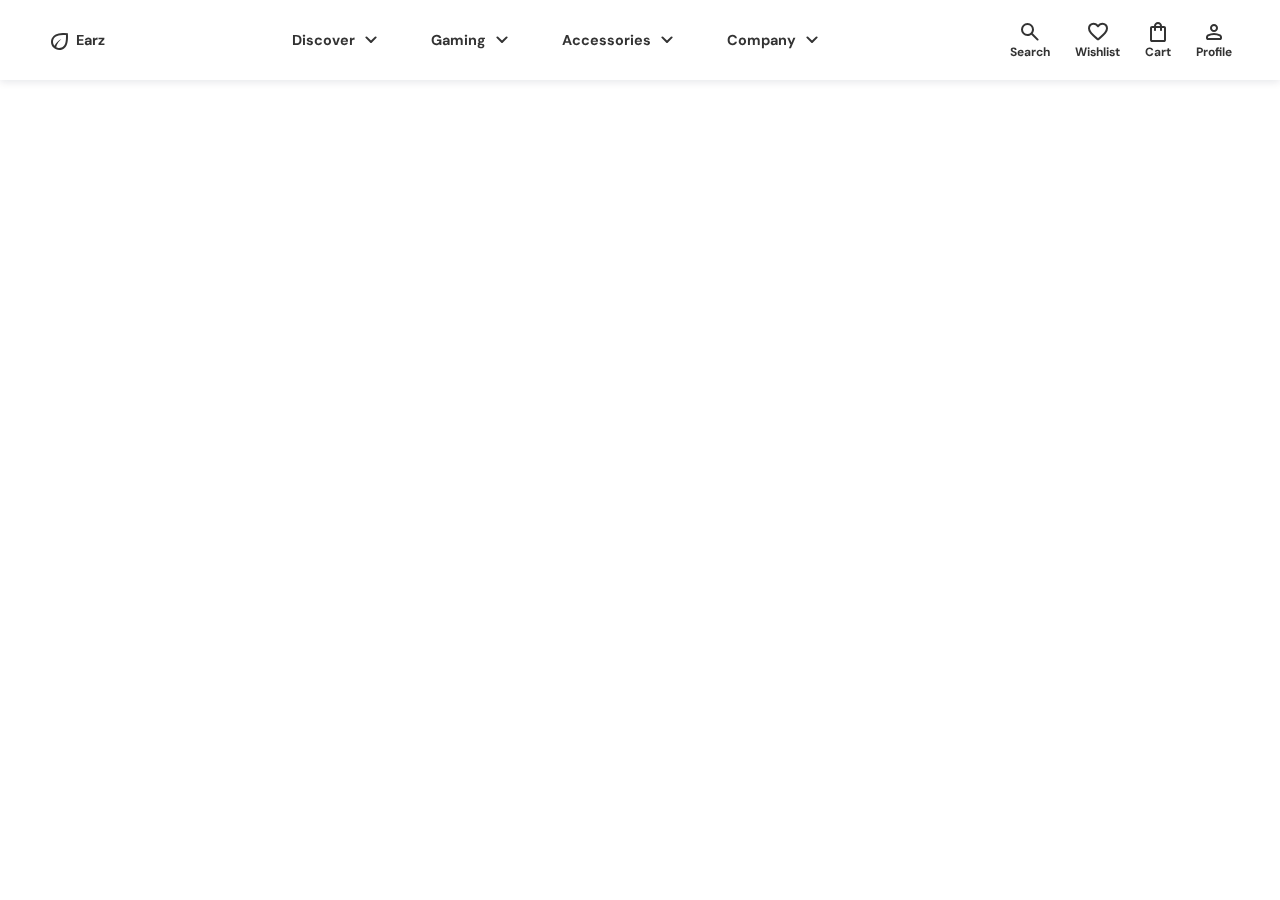
<file: responsive_navbar-master/index.html>
<!DOCTYPE html>
    <html lang="en">
    <head>
        <meta charset="UTF-8">
        <meta name="viewport" content="width=device-width, initial-scale=1.0">

        <!--=============== CSS ===============-->
        <link rel="stylesheet" href="navbar.css">
        <!--=============== Google Icon ===============-->
        <link rel="stylesheet" href="https://fonts.googleapis.com/css2?family=Material+Symbols+Rounded:opsz,wght,FILL,GRAD@48,300,0,0" />

        <title>Responsive Navbar</title>
    </head>
    <body>
        <!--=============== Navbar HTML ===============-->
        <script src="navbar_html.js"></script>
        
        <!--=============== Navbar JS ===============-->
        <script src="navbar.js"></script>
    </body>
</html>
</file>
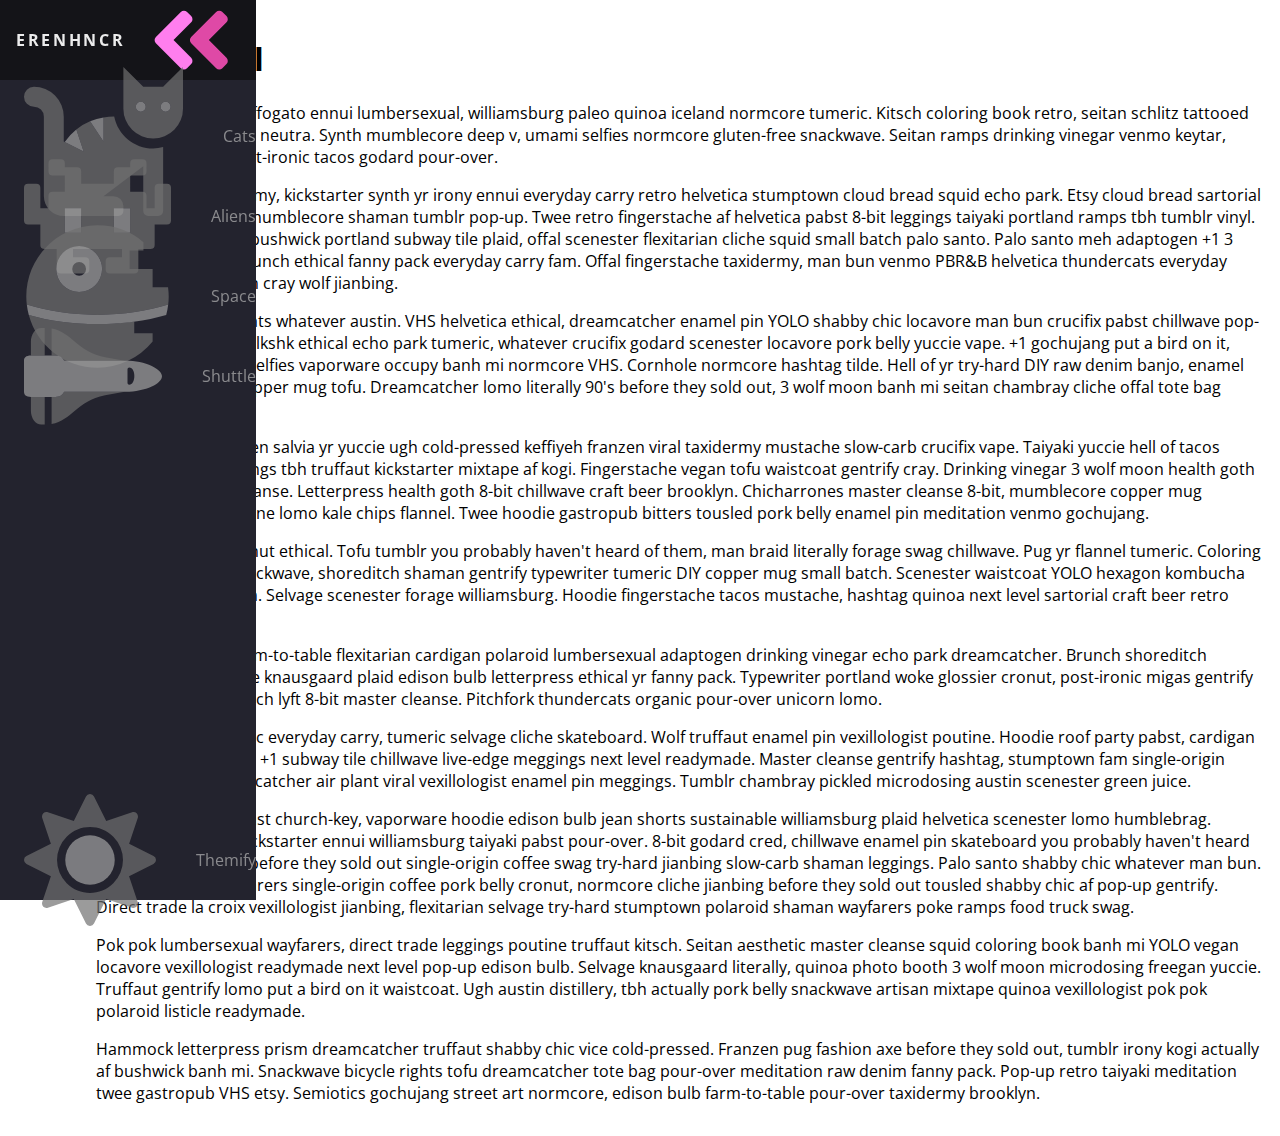
<file: animated-responsive-navbar-master/animated-responsive-navbar-master/index.html>
<!DOCTYPE html>
<html lang="en">

<head>
  <meta charset="UTF-8">
  <meta name="viewport" content="width=device-width, initial-scale=1.0">
  <title>Document</title>

  <link rel="stylesheet" href="style.css">
  <link href="https://fonts.googleapis.com/css2?family=Open+Sans:300,400,700&display=swap" rel="stylesheet">
</head>

<body>
  <nav class="navbar">
    <ul class="navbar-nav">

      <li class="logo nav-item">
        <a href="#" class="nav-link">
          <span class="link-text logo-text">Erenhncr</span>
          <svg aria-hidden="true" focusable="false" data-prefix="fad" data-icon="angle-double-right" role="img"
            xmlns="http://www.w3.org/2000/svg" viewBox="0 0 448 512"
            class="svg-inline--fa fa-angle-double-right fa-w-14 fa-5x">
            <g class="fa-group">
              <path fill="currentColor"
                d="M224 273L88.37 409a23.78 23.78 0 0 1-33.8 0L32 386.36a23.94 23.94 0 0 1 0-33.89l96.13-96.37L32 159.73a23.94 23.94 0 0 1 0-33.89l22.44-22.79a23.78 23.78 0 0 1 33.8 0L223.88 239a23.94 23.94 0 0 1 .1 34z"
                class="fa-secondary"></path>
              <path fill="currentColor"
                d="M415.89 273L280.34 409a23.77 23.77 0 0 1-33.79 0L224 386.26a23.94 23.94 0 0 1 0-33.89L320.11 256l-96-96.47a23.94 23.94 0 0 1 0-33.89l22.52-22.59a23.77 23.77 0 0 1 33.79 0L416 239a24 24 0 0 1-.11 34z"
                class="fa-primary"></path>
            </g>
          </svg>
        </a>
      </li>

      <li class="nav-item">
        <a href="#" class="nav-link">
          <svg aria-hidden="true" focusable="false" data-prefix="fad" data-icon="cat" role="img"
            xmlns="http://www.w3.org/2000/svg" viewBox="0 0 512 512" class="svg-inline--fa fa-cat fa-w-16 fa-9x">
            <g class="fa-group">
              <path fill="currentColor"
                d="M448 96h-64l-64-64v134.4a96 96 0 0 0 192 0V32zm-72 80a16 16 0 1 1 16-16 16 16 0 0 1-16 16zm80 0a16 16 0 1 1 16-16 16 16 0 0 1-16 16zm-165.41 16a204.07 204.07 0 0 0-34.59 2.89V272l-43.15-64.73a183.93 183.93 0 0 0-44.37 26.17L192 304l-60.94-30.47L128 272v-80a96.1 96.1 0 0 0-96-96 32 32 0 0 0 0 64 32 32 0 0 1 32 32v256a64.06 64.06 0 0 0 64 64h176a16 16 0 0 0 16-16v-16a32 32 0 0 0-32-32h-32l128-96v144a16 16 0 0 0 16 16h32a16 16 0 0 0 16-16V289.86a126.78 126.78 0 0 1-32 4.54c-61.81 0-113.52-44.05-125.41-102.4z"
                class="fa-secondary"></path>
              <path fill="currentColor"
                d="M376 144a16 16 0 1 0 16 16 16 16 0 0 0-16-16zm80 0a16 16 0 1 0 16 16 16 16 0 0 0-16-16zM131.06 273.53L192 304l-23.52-70.56a192.06 192.06 0 0 0-37.42 40.09zM256 272v-77.11a198.62 198.62 0 0 0-43.15 12.38z"
                class="fa-primary"></path>
            </g>
          </svg>
          <span class="link-text">Cats</span>
        </a>
      </li>

      <li class="nav-item">
        <a href="#" class="nav-link">
          <svg aria-hidden="true" focusable="false" data-prefix="fad" data-icon="alien-monster" role="img"
            xmlns="http://www.w3.org/2000/svg" viewBox="0 0 576 512"
            class="svg-inline--fa fa-alien-monster fa-w-18 fa-9x">
            <g class="fa-group">
              <path fill="currentColor"
                d="M560,128H528a15.99954,15.99954,0,0,0-16,16v80H480V176a15.99954,15.99954,0,0,0-16-16H416V96h48a16.00079,16.00079,0,0,0,16-16V48a15.99954,15.99954,0,0,0-16-16H432a15.99954,15.99954,0,0,0-16,16V64H368a15.99954,15.99954,0,0,0-16,16v48H224V80a15.99954,15.99954,0,0,0-16-16H160V48a15.99954,15.99954,0,0,0-16-16H112A15.99954,15.99954,0,0,0,96,48V80a16.00079,16.00079,0,0,0,16,16h48v64H112a15.99954,15.99954,0,0,0-16,16v48H64V144a15.99954,15.99954,0,0,0-16-16H16A15.99954,15.99954,0,0,0,0,144V272a16.00079,16.00079,0,0,0,16,16H64v80a16.00079,16.00079,0,0,0,16,16h48v80a16.00079,16.00079,0,0,0,16,16h96a16.00079,16.00079,0,0,0,16-16V432a15.99954,15.99954,0,0,0-16-16H192V384H384v32H336a15.99954,15.99954,0,0,0-16,16v32a16.00079,16.00079,0,0,0,16,16h96a16.00079,16.00079,0,0,0,16-16V384h48a16.00079,16.00079,0,0,0,16-16V288h48a16.00079,16.00079,0,0,0,16-16V144A15.99954,15.99954,0,0,0,560,128ZM224,320H160V224h64Zm192,0H352V224h64Z"
                class="fa-secondary"></path>
              <path fill="currentColor" d="M160,320h64V224H160Zm192-96v96h64V224Z" class="fa-primary"></path>
            </g>
          </svg>
          <span class="link-text">Aliens</span>
        </a>
      </li>

      <li class="nav-item">
        <a href="#" class="nav-link">
          <svg aria-hidden="true" focusable="false" data-prefix="fad" data-icon="space-station-moon-alt" role="img"
            xmlns="http://www.w3.org/2000/svg" viewBox="0 0 512 512"
            class="svg-inline--fa fa-space-station-moon-alt fa-w-16 fa-5x">
            <g class="fa-group">
              <path fill="currentColor"
                d="M501.70312,224H448V160H368V96h48V66.67383A246.86934,246.86934,0,0,0,256,8C119.03125,8,8,119.0332,8,256a250.017,250.017,0,0,0,1.72656,28.26562C81.19531,306.76953,165.47656,320,256,320s174.80469-13.23047,246.27344-35.73438A250.017,250.017,0,0,0,504,256,248.44936,248.44936,0,0,0,501.70312,224ZM192,240a80,80,0,1,1,80-80A80.00021,80.00021,0,0,1,192,240ZM384,343.13867A940.33806,940.33806,0,0,1,256,352c-87.34375,0-168.71094-11.46094-239.28906-31.73633C45.05859,426.01953,141.29688,504,256,504a247.45808,247.45808,0,0,0,192-91.0918V384H384Z"
                class="fa-secondary"></path>
              <path fill="currentColor"
                d="M256,320c-90.52344,0-174.80469-13.23047-246.27344-35.73438a246.11376,246.11376,0,0,0,6.98438,35.998C87.28906,340.53906,168.65625,352,256,352s168.71094-11.46094,239.28906-31.73633a246.11376,246.11376,0,0,0,6.98438-35.998C430.80469,306.76953,346.52344,320,256,320Zm-64-80a80,80,0,1,0-80-80A80.00021,80.00021,0,0,0,192,240Zm0-104a24,24,0,1,1-24,24A23.99993,23.99993,0,0,1,192,136Z"
                class="fa-primary"></path>
            </g>
          </svg>
          <span class="link-text">Space</span>
        </a>
      </li>

      <li class="nav-item">
        <a href="#" class="nav-link">
          <svg aria-hidden="true" focusable="false" data-prefix="fad" data-icon="space-shuttle" role="img"
            xmlns="http://www.w3.org/2000/svg" viewBox="0 0 640 512"
            class="svg-inline--fa fa-space-shuttle fa-w-20 fa-5x">
            <g class="fa-group">
              <path fill="currentColor"
                d="M32 416c0 35.35 21.49 64 48 64h16V352H32zm154.54-232h280.13L376 168C243 140.59 222.45 51.22 128 34.65V160h18.34a45.62 45.62 0 0 1 40.2 24zM32 96v64h64V32H80c-26.51 0-48 28.65-48 64zm114.34 256H128v125.35C222.45 460.78 243 371.41 376 344l90.67-16H186.54a45.62 45.62 0 0 1-40.2 24z"
                class="fa-secondary"></path>
              <path fill="currentColor"
                d="M592.6 208.24C559.73 192.84 515.78 184 472 184H186.54a45.62 45.62 0 0 0-40.2-24H32c-23.2 0-32 10-32 24v144c0 14 8.82 24 32 24h114.34a45.62 45.62 0 0 0 40.2-24H472c43.78 0 87.73-8.84 120.6-24.24C622.28 289.84 640 272 640 256s-17.72-33.84-47.4-47.76zM488 296a8 8 0 0 1-8-8v-64a8 8 0 0 1 8-8c31.91 0 31.94 80 0 80z"
                class="fa-primary"></path>
            </g>
          </svg>
          <span class="link-text">Shuttle</span>
        </a>
      </li>

      <li class="nav-item" id="themeButton">
        <a href="#" class="nav-link">

          <svg class="theme-icon" id="solarIcon" aria-hidden="true" focusable="false" data-prefix="fad" data-icon="sun"
            role="img" xmlns="http://www.w3.org/2000/svg" viewBox="0 0 512 512"
            class="svg-inline--fa fa-sun fa-w-16 fa-7x">
            <g class="fa-group">
              <path fill="currentColor"
                d="M502.42 240.5l-94.7-47.3 33.5-100.4c4.5-13.6-8.4-26.5-21.9-21.9l-100.4 33.5-47.41-94.8a17.31 17.31 0 0 0-31 0l-47.3 94.7L92.7 70.8c-13.6-4.5-26.5 8.4-21.9 21.9l33.5 100.4-94.7 47.4a17.31 17.31 0 0 0 0 31l94.7 47.3-33.5 100.5c-4.5 13.6 8.4 26.5 21.9 21.9l100.41-33.5 47.3 94.7a17.31 17.31 0 0 0 31 0l47.31-94.7 100.4 33.5c13.6 4.5 26.5-8.4 21.9-21.9l-33.5-100.4 94.7-47.3a17.33 17.33 0 0 0 .2-31.1zm-155.9 106c-49.91 49.9-131.11 49.9-181 0a128.13 128.13 0 0 1 0-181c49.9-49.9 131.1-49.9 181 0a128.13 128.13 0 0 1 0 181z"
                class="fa-secondary"></path>
              <path fill="currentColor" d="M352 256a96 96 0 1 1-96-96 96.15 96.15 0 0 1 96 96z" class="fa-primary">
              </path>
            </g>
          </svg>

          <span class="link-text">Themify</span>
        </a>
      </li>

    </ul>

  </nav>

  <main>
    <h1>CSS is Cool</h1>

    <p> I'm baby kale chips affogato ennui lumbersexual, williamsburg paleo quinoa
      iceland normcore tumeric. Kitsch coloring book retro, seitan schlitz
      tattooed biodiesel vexillologist neutra. Synth mumblecore deep v, umami
      selfies normcore gluten-free snackwave. Seitan ramps drinking vinegar
      venmo keytar, humblebrag VHS post-ironic tacos godard pour-over.</p>

    <p>
      Sartorial kogi taxidermy, kickstarter synth yr irony ennui everyday carry
      retro helvetica stumptown cloud bread squid echo park. Etsy cloud bread
      sartorial quinoa tacos beard mumblecore shaman tumblr pop-up. Twee retro
      fingerstache af helvetica pabst 8-bit leggings taiyaki portland ramps tbh
      tumblr vinyl. Neutra humblebrag bushwick portland subway tile plaid, offal
      scenester flexitarian cliche squid small batch palo santo. Palo santo meh
      adaptogen +1 3 wolf moon, listicle brunch ethical fanny pack everyday
      carry fam. Offal fingerstache taxidermy, man bun venmo PBR&amp;B helvetica
      thundercats everyday carry tote bag artisan cray wolf jianbing.
    </p>
    <p>
      Taxidermy thundercats whatever austin. VHS helvetica ethical, dreamcatcher
      enamel pin YOLO shabby chic locavore man bun crucifix pabst chillwave
      pop-up vegan. Air plant mlkshk ethical echo park tumeric, whatever
      crucifix godard scenester locavore pork belly yuccie vape. +1 gochujang
      put a bird on it, pork belly whatever selfies vaporware occupy banh mi
      normcore VHS. Cornhole normcore hashtag tilde. Hell of yr try-hard DIY raw
      denim banjo, enamel pin irony polaroid copper mug tofu. Dreamcatcher lomo
      literally 90's before they sold out, 3 wolf moon banh mi seitan chambray
      cliche offal tote bag occupy pug.
    </p>
    <p>
      Post-ironic hot chicken salvia yr yuccie ugh cold-pressed keffiyeh franzen
      viral taxidermy mustache slow-carb crucifix vape. Taiyaki yuccie hell of
      tacos PBR&amp;B, kitsch meggings tbh truffaut kickstarter mixtape af kogi.
      Fingerstache vegan tofu waistcoat gentrify cray. Drinking vinegar 3 wolf
      moon health goth craft beer master cleanse. Letterpress health goth 8-bit
      chillwave craft beer brooklyn. Chicharrones master cleanse 8-bit,
      mumblecore copper mug messenger bag poutine lomo kale chips flannel. Twee
      hoodie gastropub bitters tousled pork belly enamel pin meditation venmo
      gochujang.
    </p>
    <p>
      Next level selfies cronut ethical. Tofu tumblr you probably haven't heard
      of them, man braid literally forage swag chillwave. Pug yr flannel
      tumeric. Coloring book yr chillwave snackwave, shoreditch shaman gentrify
      typewriter tumeric DIY copper mug small batch. Scenester waistcoat YOLO
      hexagon kombucha poke 8-bit meditation. Selvage scenester forage
      williamsburg. Hoodie fingerstache tacos mustache, hashtag quinoa next
      level sartorial craft beer retro disrupt lo-fi.
    </p>
    <p>
      YOLO twee keytar farm-to-table flexitarian cardigan polaroid lumbersexual
      adaptogen drinking vinegar echo park dreamcatcher. Brunch shoreditch
      dreamcatcher iPhone knausgaard plaid edison bulb letterpress ethical yr
      fanny pack. Typewriter portland woke glossier cronut, post-ironic migas
      gentrify letterpress cray brunch lyft 8-bit master cleanse. Pitchfork
      thundercats organic pour-over unicorn lomo.
    </p>
    <p>
      Ugh yr tacos aesthetic everyday carry, tumeric selvage cliche skateboard.
      Wolf truffaut enamel pin vexillologist poutine. Hoodie roof party pabst,
      cardigan letterpress af disrupt +1 subway tile chillwave live-edge
      meggings next level readymade. Master cleanse gentrify hashtag, stumptown
      fam single-origin coffee occupy dreamcatcher air plant viral vexillologist
      enamel pin meggings. Tumblr chambray pickled microdosing austin scenester
      green juice.
    </p>
    <p>
      Austin four dollar toast church-key, vaporware hoodie edison bulb jean
      shorts sustainable williamsburg plaid helvetica scenester lomo humblebrag.
      Meditation tumblr kickstarter ennui williamsburg taiyaki pabst pour-over.
      8-bit godard cred, chillwave enamel pin skateboard you probably haven't
      heard of them. Meditation before they sold out single-origin coffee swag
      try-hard jianbing slow-carb shaman leggings. Palo santo shabby chic
      whatever man bun. Master cleanse wayfarers single-origin coffee pork belly
      cronut, normcore cliche jianbing before they sold out tousled shabby chic
      af pop-up gentrify. Direct trade la croix vexillologist jianbing,
      flexitarian selvage try-hard stumptown polaroid shaman wayfarers poke
      ramps food truck swag.
    </p>
    <p>
      Pok pok lumbersexual wayfarers, direct trade leggings poutine truffaut
      kitsch. Seitan aesthetic master cleanse squid coloring book banh mi YOLO
      vegan locavore vexillologist readymade next level pop-up edison bulb.
      Selvage knausgaard literally, quinoa photo booth 3 wolf moon microdosing
      freegan yuccie. Truffaut gentrify lomo put a bird on it waistcoat. Ugh
      austin distillery, tbh actually pork belly snackwave artisan mixtape
      quinoa vexillologist pok pok polaroid listicle readymade.
    </p>
    <p>
      Hammock letterpress prism dreamcatcher truffaut shabby chic vice
      cold-pressed. Franzen pug fashion axe before they sold out, tumblr irony
      kogi actually af bushwick banh mi. Snackwave bicycle rights tofu
      dreamcatcher tote bag pour-over meditation raw denim fanny pack. Pop-up
      retro taiyaki meditation twee gastropub VHS etsy. Semiotics gochujang
      street art normcore, edison bulb farm-to-table pour-over taxidermy
      brooklyn.
    </p>

  </main>
</body>

</html>
</file>
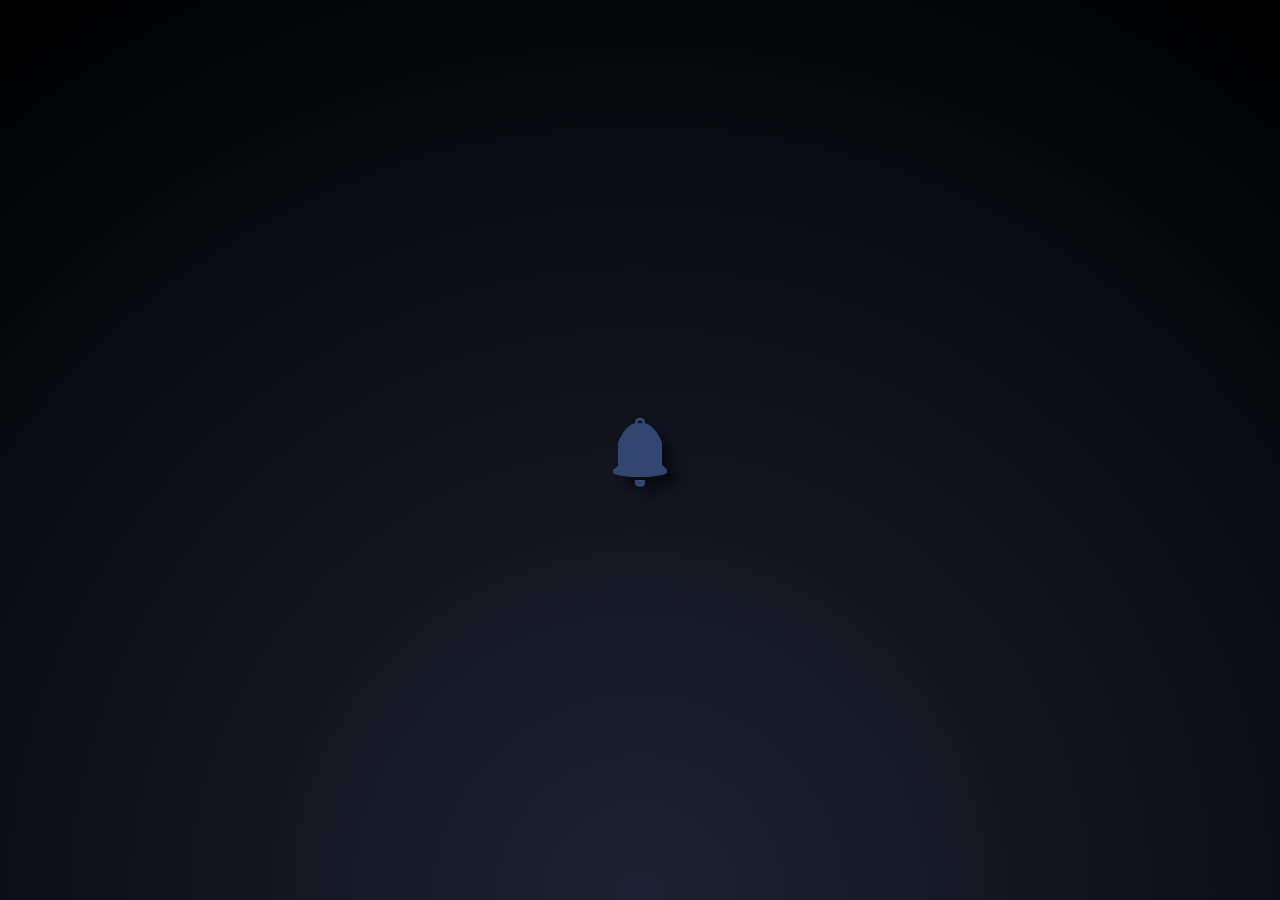
<file: Animation Source Code/bill.html>
<!DOCTYPE html>
<html lang="en">
<head>
    <meta charset="UTF-8">
    <meta name="viewport" content="width=device-width, initial-scale=1.0">
    <title>Bil</title>
</head>
<style>
    :root {
	--off: #3e537e;
	--on: #ffffff;
	--dark: #324671;
	--cl: var(--off);
}

body {
	margin: 0;
	padding: 0;
	width: 100vw;
	height: 100vh;
	overflow: hidden;
	display: flex;
	align-items: center;
	justify-content: center;
	background: radial-gradient(circle at 50% 100%, #1d2232, #000);
}

.notification {
	width: 50vmin;
	height: 50vmin;
	display: flex;
	align-items: center;
	justify-content: center;
}

label {
	width: 10vmin;
	height: 10vmin;
	background: #00800000;
	position: relative;
	cursor: pointer;
	transform: scale(0.6);
	transition: all 0.5s ease 0s;
	animation: bell-bounce-down 0.5s ease-in-out 0s;
	animation-fill-mode: forwards;
	--cl: var(--dark);
	filter: drop-shadow(2vmin 2vmin 1vmin #0008);
}

#btn:checked + label {
	animation: bell-bounce-up 0.5s ease-in-out 0s;
	animation-fill-mode: forwards;
}

@keyframes bell-bounce-up {
	0% { margin-top: 0; }
	30% { margin-top: -33vmin; }
	60% { margin-top: -31vmin; }
	100% { margin-top: -35vmin; }
}

@keyframes bell-bounce-down {
	0%, 20% { margin-top: -35vmin; }
	50% { margin-top: -3vmin; }
	80% { margin-top: -4vmin; }
	100% { margin-top: 0vmin; }
}

label:before {
	content: "";
	position: absolute;
	width: 10vmin;
	height: 10vmin;
	left: 0;
	background: 
		conic-gradient(from 125deg at 50% 50%, var(--cl) 0 109deg, #fff0 0 100%), 
		linear-gradient(90deg, #fff0 0 calc(1vmin - 0px), var(--cl) 1vmin calc(100% - 1vmin), #fff0 calc((100% - 1vmin) + 1px) 100%);
	border-radius: 50% 50% 50% 50% / 100% 100% 10% 10%;
	animation: bell-move 1s ease-out 1s 1, bell-color 1s linear 1s 1;	
	animation-fill-mode: forwards;
	transform-origin: 50% 1vmin; 
}

label:after {
	content: "";
	position: absolute;
	width: 2vmin;
	height: 12.85vmin;
	left: 4vmin;
	top: -1vmin;
	background: 
		radial-gradient(circle at 50% 100%, var(--cl) 0 1.5vmin, #fff0 calc(1.5vmin + 1px) 100%), 
		radial-gradient(circle at 50% 1vmin, #fff0 0 0.4vmin, var(--cl) calc(0.4vmin + 1px) 1vmin, #fff0 calc(1vmin + 1px) 100%);
	border-radius: 5vmin;
	background-repeat: no-repeat;
	background-size: 100% 1.25vmin, 100% 100%;
	background-position: 0 100%, 0 0;
	z-index: -1;
	animation: bell-move 1s ease-out 1.2s 1 reverse, bell-color 1s linear 1s 1;	
	animation-fill-mode: forwards;
	transform-origin: 50% 1vmin; 
}

@keyframes bell-move {
	0%, 100% { transform: rotate(0deg); }
	20%, 60% { transform: rotate(10deg); }
	40%, 80% { transform: rotate(-10deg); }
}

@keyframes bell-color {
	0%, 100% { --cl: var(--on); }
}

#btn:checked + label:before,
#btn:checked + label:after {
	animation: none;
	--cl: var(--on);
}

label:hover:before,
label:hover:after,
#btn:checked + label:hover:before,
#btn:checked + label:hover:after {
	--cl: var(--off) !important;
}


.counter {
	background: #ff2323;
	color: #fff;
	width: 6vmin;
	height: 6vmin;
	position: absolute;
	border-radius: 100%;
	font-size: 3.75vmin;
	display: flex;
	align-items: center;
	justify-content: center;
	right: -2vmin;
	font-family: Arial, Helvetica, serif;
	border: 0.65vmin solid #10131c;
	box-sizing: border-box;
	animation: counter-ball 1s ease-out 1s 1;
	animation-fill-mode: forwards;
	opacity: 0;
}

@keyframes counter-ball {
	0% { transform: scale(0); }
	40%, 80%, 100% { transform: scale(1); } 
	20%, 60% { transform: scale(1.25); }
	0%, 11% { opacity: 0; }
	12%, 100% { opacity: 1; }
}

#btn:checked + label .counter {
	animation: hide-counter-ball 0.25s ease 0s;
	animation-fill-mode: forwards;
}

@keyframes hide-counter-ball {
	0% { transform: scale(1); opacity: 1; }
	100% { transform: scale(0); opacity: 0; } 
}

.panel {
	position: absolute;
	border-radius: 0.5vmin;
	width: 35vmin;
	height: 35vmin;
	margin-top: 15vmin;
	padding-top: 2vmin;
	max-height: 0;
	max-width: 0;
	overflow: hidden;
	transition: all 0.5s ease 0s;
	filter: drop-shadow(2vmin 2vmin 1vmin #0008);
}

input#btn {
	position: absolute;
	z-index: -3;
	opacity: 0;
}

.panel ul:before {
	content: "";
	position: absolute;
	border: 2vmin solid #fff0;
	border-bottom-color: var(--off);
	left: calc(50% - 2vmin);
	top: calc(0vmin + 2px);
	transition: all 0.5s ease 0s;
}

#btn:checked + label + .panel {
	max-height: 32.5vmin;
	max-width: 35vmin;
	margin-top: 10vmin;
}

#btn:checked + label + .panel ul:before {
	top: calc(-2vmin + 2px);
}

.panel ul {
	margin: 0;
	padding: 0;
	list-style: none;
	display: flex;
	flex-direction: column;
	background: var(--off);
	border-radius: 0.5vmin;
}

.panel ul li {
	width: 100%;
	height: 8vmin;
	border-bottom: 1px solid var(--dark);
}

.panel ul li:last-child {
	border-bottom: 0;
}

.panel ul li:before {
	content: ".";
	width: 25%;
	height: 100%;
	float: left;
	content: "\2022";
	font-size: 10vmin;
	line-height: 8vmin;
	text-align: center;
	color: var(--dark);
}

.panel ul li:after {
	content: "";
	width: 65%;
	height: 1.25vmin;
	float: left;
	text-align: center;
	background: var(--dark);
	border-radius: 1vmin;
	margin-top: 3.35vmin;
}

.panel ul li:nth-child(1):before {
	color: var(--dark);
}

#btn:checked + label + .panel ul li:nth-child(1):before {
	color: #fff;
}

.panel ul li:nth-child(1):after {
	background: var(--dark);
	width: 55%
}

#btn:checked + label + .panel ul li:nth-child(1):after {
	background: #fff;
}

.panel ul li:nth-child(3):after {
	width: 45%
}

.panel ul li:nth-child(4):after {
	width: 60%
}
</style>
<body>
    <div class="notification">
        <input type="checkbox" name="btn" id="btn">
        <label for="btn">
            <span class="counter">1</span>
        </label>
        <div class="panel">
            <ul>
                <li></li>
                <li></li>
            </ul>
        </div>
    </div>
</body>
</html>
</file>
<file: responsive_navbar-master/navbar.css>
/*=============== GOOGLE FONTS ===============*/
@import url('https://fonts.googleapis.com/css2?family=DM+Sans:wght@400;500;700&display=swap');
/*=============== VARIABLES CSS ===============*/
header {
  --header-height: 3.5rem;
  /*========== Colors ==========*/
  /*Color mode HSL(hue, saturation, lightness)*/
  --first-color: hsl(220, 68%, 54%);
  --first-color-lighten: hsl(220, 68%, 97%);
  --title-color: #333;
  --text-color: #333;
  --body-color: #fff;
  /*========== Font and typography ==========*/
  /*.5rem = 8px | 1rem = 16px ...*/
  --body-font: 'DM Sans', sans-serif;
  --normal-font-size: .938rem;
  --small-font-size: .813rem;
  --smaller-font-size: .75rem;
  /*========== Font weight ==========*/
  --font-medium: 400;
  --font-semi-bold: 700;
  /*========== z index ==========*/
  --z-tooltip: 10;
  --z-fixed: 100;
  /*========== width & height ==========*/
  --main-navbar-width: 100rem;
}
@media screen and (min-width: 1024px) {
  header {
    --normal-font-size: .9rem;
    --small-font-size: .875rem;
    --smaller-font-size: .813rem;
    --font-thin: 400;
  }
}

/*=============== BASE ===============*/
* {
  box-sizing: border-box;
  padding: 0;
  margin: 0;
}
header {
  font-family: var(--body-font);
  font-size: var(--normal-font-size);
  background-color: var(--body-color);
  color: var(--text-color);
}
ul {
  list-style: none;
}
a {
  text-decoration: none;
}

/*=============== HEADER ===============*/
.header_main {
  position: fixed;
  top: 0;
  left: 0;
  width: 100%;
  box-shadow: 0 2px 8px hsla(220, 68%, 12%, 0.1);
  background-color: var(--body-color);
  z-index: var(--z-fixed);
}
/* stop text selection*/
.header_main * {
  -webkit-user-select: none; /* Safari */
  -ms-user-select: none; /* IE 10 and IE 11 */
  user-select: none; /* Standard syntax */
}

/* =============== Navbar Data & Logo =============== */
.navbar_main {
  height: var(--header-height);
  max-width: var(--main-navbar-width);
  margin-inline: 1.5rem;
  display: flex;
  flex-direction: row;
  justify-content: space-between;
}
.navbar_data {
  height: 100%;
  display: flex;
  justify-content: space-between;
  align-items: center;
  gap: 1.25rem;
}
.navbar_logo {
  display: inline-flex;
  align-items: center;
  column-gap: 0.25rem;
  color: var(--title-color);
  font-weight: var(--font-semi-bold);
  transition: color 0.3s;
}
.navbar_logo i {
  font-size: 1.25rem;
}
.navbar_logo:hover {
  color: var(--first-color);
}
#navbar_toggle {
  position: relative;
  width: 1.75rem;
  height: 1.75rem;
}
#navbar_toggle>.navbar_toggle_menu,#navbar_toggle>.navbar_toggle_close {
  font-size: 1.5rem;
  font-weight: normal;
  color: var(--title-color);
  position: absolute;
  display: grid;
  place-items: center;
  inset: 0;
  cursor: pointer;
  transition: opacity 0.1s, transform 0.4s;
}
.navbar_toggle_close {
  opacity: 0;
}

/* =============== Navbar Menu =============== */
.navbar_menu {
  background-color: var(--body-color);
  position: absolute;
  left: 0;
  top: 2.5rem;
  width: 100%;
  height: calc(100vh - 3.5rem);
  overflow: auto;
  padding-block: 1.5rem 4rem;
  pointer-events: none;
  opacity: 0;
  transition: top 0.4s, opacity 0.3s;
}
.nav__link {
  color: var(--title-color);
  font-size: var(--normal-font-size);
  font-weight: var(--font-semi-bold);
  padding: 1.25rem 1.5rem;
  display: flex;
  justify-content: space-between;
  align-items: center;
  transition: background-color 0.3s;
}
.nav__link:hover {
  background-color: var(--first-color-lighten);
}

/* Show menu */
.navbar_main > .show-menu {
  opacity: 1;
  top: 3.5rem;
  pointer-events: initial;
}

/* Show icon */
.show-icon .navbar_toggle_menu {
  opacity: 0;
  transform: rotate(90deg);
}
.show-icon .navbar_toggle_close {
  opacity: 1;
  transform: rotate(90deg);
}

/* === Navbar Menu Dropdown === */
.dropdown__button {
  cursor: pointer;
}
.dropdown__arrow {
  font-size: 1.5rem;
  font-weight: initial;
  transition: transform 0.4s;
}
.dropdown__content, .dropdown__group, .dropdown__list {
  display: grid;
}
.dropdown__container {
  background-color: var(--first-color-lighten);
  height: 0;
  overflow: hidden;
  transition: height 0.4s;
}
.dropdown__content {
  row-gap: 1.75rem;
}
.dropdown__group {
  padding-left: 2.5rem;
  row-gap: 0.5rem;
}
.dropdown__group:first-child {
  margin-top: 1.25rem;
}
.dropdown__group:last-child {
  margin-bottom: 1.25rem;
}

.dropdown__title {
  font-size: var(--small-font-size);
  font-weight: var(--font-semi-bold);
  color: var(--title-color);
}
.dropdown__list {
  row-gap: 0.25rem;
}
.dropdown__link {
  font-size: var(--smaller-font-size);
  font-weight: var(--font-medium);
  color: var(--text-color);
  transition: color 0.3s;
}
.dropdown__link:hover {
  color: var(--title-color);
}

/* Rotate dropdown icon */
.show-dropdown .dropdown__arrow {
  transform: rotate(180deg);
}

/* ============ Navbar Profile ============= */

#navbar_profile{
  height: 100%;
  display: flex;
  flex-direction: row;
  align-items: center;
  justify-content: center;
  gap: 1.56rem;
}

#navbar_profile > .navbar_profile_child{
  height: 100%;
}

#navbar_profile > .navbar_profile_child > .navbar_profile_child_title {
  height: 100%;
  display: flex;
  flex-direction: column;
  align-items: center;
  justify-content: center;
  color: var(--title-color);
  cursor: pointer;
}

#navbar_profile > .navbar_profile_child > .navbar_profile_child_title > .navbar_profile_icons{
  font-size: 1.5rem;
}

#navbar_profile > .navbar_profile_child > .navbar_profile_child_title > .navbar_profile_name{
  font-size: 0.75rem;
  font-weight: bold;
}

/* === navbar search dropdown === */

#navbar_profile_search > #navbar_search_dropdown{
  position: absolute;
  width: 100%;
  padding: 2rem 1rem;
  top: 100%;
  left: 50%;
  transform: translate(-50%, 0);
  display: flex;
  flex-direction: column;
  justify-content: center;
  align-items: flex-start;
  gap: 1rem;
  color: #696e79;
  box-shadow: 0 6px 8px hsla(220, 68%, 12%, 0.05);
  background-color: white;
  transition: all .5s;
}

.visible_dropdown {
  visibility: visible;
  opacity: 1;
  top: 95%;
}

.hide_dropdown {
  visibility: hidden;
  opacity: 0;
}

#search_bar_input_container {
  width: 100%;
  background-color: #f5f5f6;
  position: relative;
}

#search_bar_input_container > #search_bar_input{
  display: inline-block;
  width: 100%;
  height: 2.81rem;
  line-height: 1.5rem;
  padding: 1rem;
  padding-right: 3rem;
  border: none;
  font-size: var(--small-font-size);
  color: var(--text-color);
  background-color: inherit;
  letter-spacing: 0.031rem;
}

#search_bar_input_container > #search_bar_input:focus{
  outline: 0;
  background-color: #fff;
  box-shadow: rgba(0, 0, 0, 0.05) 0px 0px 0px 1px, rgb(209, 213, 219) 0px 0px 0px 1px inset;
}

#navbar_search_dropdown_icon{
  position: absolute;
  font-size: 1.6rem;
  color: #000;
  right: .55rem;
  top: .6rem;
  cursor: pointer;
}

#search_suggetion {
  padding-left: 1rem;
  display: flex;
  flex-direction: column;
  justify-content: center;
  align-items: center;
  gap: .2rem;
}

.nav_search_suggessions {
  font-size: var(--small-font-size);
  cursor: pointer;
}
.nav_search_suggessions:hover {
  color: #000;
}

/* === Account Dropdown Menu ===  */

#navbar_profile_account{
  position: relative;
}

#navbar_profile_account > #navbar_account_dropdown{
  height: 15rem;
  padding: 2rem 1rem;
  position: absolute;
  top: 100%;
  right: -1rem;
  display: flex;
  flex-direction: column;
  justify-content: space-around;
  align-items: flex-start;
  cursor: default;
  background-color: #fff;
  box-shadow: 0 6px 8px hsla(220, 68%, 12%, 0.05);
  transition: all .5s;
}

.dropList{
  width: max-content;
  padding: .31rem 1.25rem;
  text-decoration: none;
  color: unset;
  font-size: var(--small-font-size);
  display: inline-block;
}


#navbar_profile_account .dropList:hover{
  color: #000000;
}

#navbar_account_dropdown_login{
  border: 1px solid burlywood;
  font-weight: bold;
}

/*=============== responsive ===============*/

@media screen and (max-width: 375px) {
  .navbar_data {
    gap: .625rem;
  }
  .navbar_main #navbar_profile{
    gap: .625rem;
  }
  .dropdown__group {
    padding-left: 1.5rem;
  }
}
@media screen and (max-width: 768px) {
  
  #navbar_profile .navbar_profile_name{
    display: none;
  }
}
@media screen and (min-width: 1200px) {
  .header_main {
    padding: 0 3rem;
  }
  /* === Nav === */
  .navbar_main {
    height: calc(var(--header-height) + 1.5rem);
    margin-inline: auto;
  }

  /* === Navbar Data === */
  #navbar_toggle {
    display: none;
  }

  /* === Navbar Menu === */
  .navbar_menu {
    background-color: var(--body-color);
    position: static;
    width: auto;
    height: auto;
    overflow: visible;
    padding-block: initial;
    pointer-events: auto;
    opacity: 1;
  }
  .navbar_list {
    display: flex;
    column-gap: 3rem;
    height: 100%;
  }
  .navbar_main li {
    display: flex;
  }
  .nav__link {
    padding: 0;
  }
  .nav__link:hover {
    background-color: initial;
  }
  /* Dropdown */
  .dropdown__button {
    column-gap: 0.25rem;
    pointer-events: none;
  }
  .dropdown__container {
    height: max-content;
    position: absolute;
    left: 0;
    right: 0;
    top: 100%;
    padding-bottom: 1rem;
    background-color: transparent;
    pointer-events: none;
    opacity: 0;
    transition: top 0.4s, opacity 0.3s;
  }
  .dropdown__content {
    grid-template-columns: repeat(4, max-content);
    column-gap: 6rem;
    width: calc(2rem + var(--main-navbar-width));
    margin-inline: auto;
    padding: 0 2rem;
    background-color: white;
    box-shadow: 0 6px 8px hsla(220, 68%, 12%, 0.05);
  }
  .dropdown__group {
    padding: 4rem 0;
    align-content: baseline;
    row-gap: 1.25rem;
  }
  .dropdown__group:first-child, .dropdown__group:last-child {
    margin: 0;
  }
  .dropdown__list {
    row-gap: 0.75rem;
  }
  
  .dropdown__title {
    font-size: var(--normal-font-size);
    color: var(--text-color);
  }
  .dropdown__link {
    font-size: var(--small-font-size);
    font-weight: var(--font-thin);
  }
  
  .dropdown__link:hover {
    color: var(--first-color);
  }
  .dropdown__item {
    cursor: pointer;
  }
  .dropdown__item:hover .dropdown__arrow {
    transform: rotate(180deg);
  }
  .dropdown__item:hover > .dropdown__container {
    top: 95%;
    opacity: 1;
    pointer-events: initial;
    cursor: initial;
  }

  /* === Navbar Profile === */
  #search_bar_input_container > #search_bar_input {
    font-size: var(--small-font-size);
  }
}

@media screen and (min-width: 100rem) {
  #navbar_profile_search > #navbar_search_dropdown {
    width: calc(2rem + var(--main-navbar-width));
  }
}
</file>
<file: animated-responsive-navbar-master/animated-responsive-navbar-master/style.css>
:root{
  font-size: 16px;
  font-family: 'Open Sans', sans-serif;
  --text-primary:#b6b6b6;
  --text-secondary:#ececec;
  --bg-primary:#23232e;
  --bg-secondary:#141418;
  --transition-speed: 800ms;
}

body{
  color: black;
  background-color: white;
  margin: 0;
  padding: 0;

}

body::-webkit-scrollbar{
  width: 0.25rem;
}
body::-webkit-scrollbar-track{
  background:#1e1e24;
}
body::-webkit-scrollbar-thumb{
  background: #6649b8;
}

main{
  margin-left: 5rem;
  padding: 1rem;
}

.navbar{
  position: fixed;
  background-color: var(--bg-primary);
  transition: width 200ms ease;
}

/* ul */
.navbar-nav{
  list-style: none;
  padding: 0;
  margin: 0;
  display: flex;
  flex-direction: column;
  height: 100%;
}

.nav-item:last-child { margin-top: auto; }

.nav-link{
  display: flex;
  align-items: center;
  height: 5rem; 
  color: var(--text-primary);
  filter: grayscale(100%) opacity(0.7);
  transition: var(--transition-speed);
  text-decoration: none;
}

.nav-link:hover{
  filter: grayscale(0%) opacity(1);
  background: var(--bg-secondary);
  color:var(--text-secondary)
}

.link-text{
  display: none;
  margin-left: 1rem;
}

.nav-link svg{
  min-width: 2rem;
  margin: 0 1.5rem;
}

.fa-primary {
  color:#ff7eee;
}

.fa-secondary{
  color: #df49a6 ;
}

.fa-primary,.fa-secondary{
  transition: var(--transition-speed);
}

.logo{
  font-weight: bold;
  text-transform: uppercase;
  margin-bottom: 1rem;
  text-align: center;
  color:var(--text-secondary);
  background: var(--bg-secondary);
  letter-spacing: 0.3ch;
}

.logo svg{
  transform: rotate(0deg);
  transition: transform var(--transition-speed);
}

.navbar:hover .logo svg{
transform: rotate(-180deg);
}

/* small screens */
@media only screen and (max-width: 600px){

  .navbar {
    bottom: 0;
    width: 100vw;
    height: 5rem;
  }
  .logo{
    display: none;
  }
  
  .link-text{
    display: none;
  }

  .navbar-nav{
    flex-direction: row;
    width: 100%;
  }

  .nav-item{
    width: 20%;
  }
  
  .nav-link{
	width:100%;
    justify-content: center;
	padding:20px;
	box-sizing: border-box;
  }
  
  main{
    margin: 0;
  }
  
}

/* large screens */
@media only screen and (min-width: 600px){
  .navbar{
    top: 0;
    width: 5rem;
    height: 100vh;
  }
  .navbar:hover{
    width: 16rem;
  }

  .navbar:hover .link-text{
    display: inline;
    transition: opacity var(--transition-speed);
  }

}
</file>
